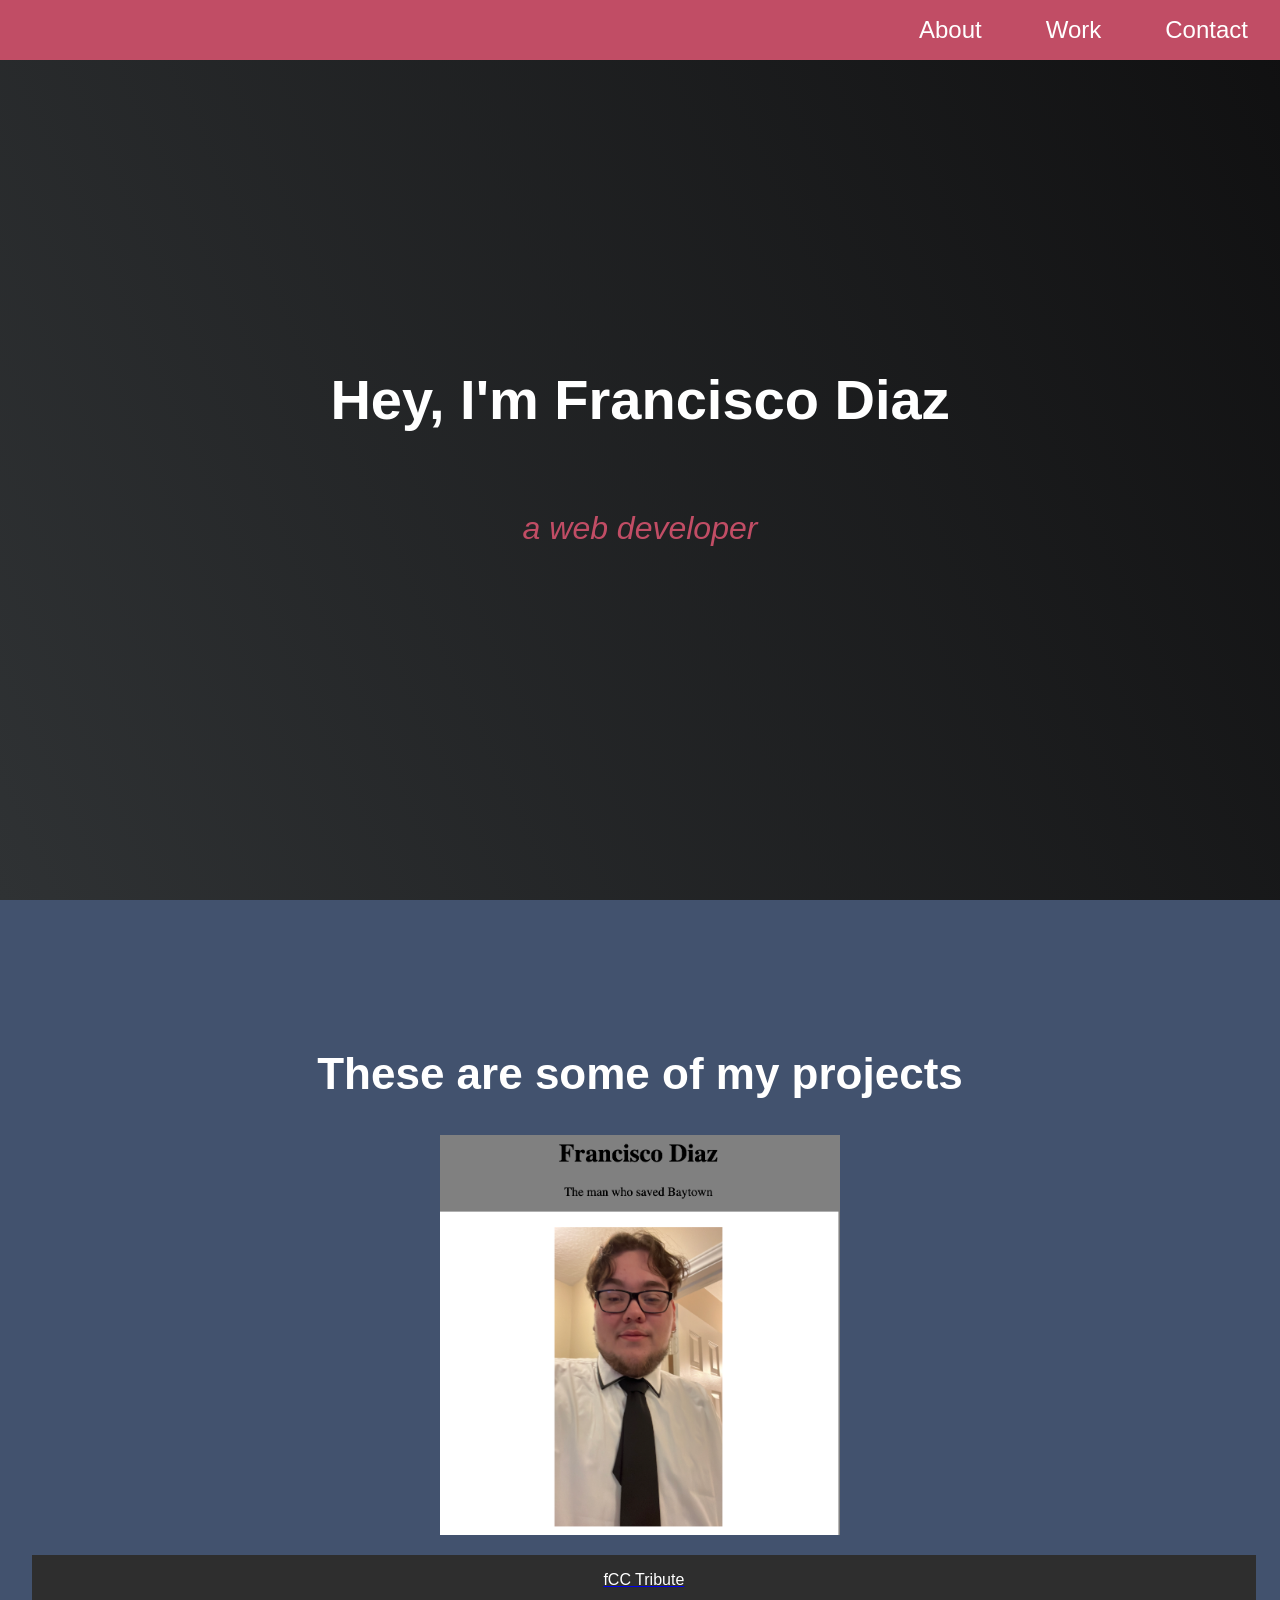
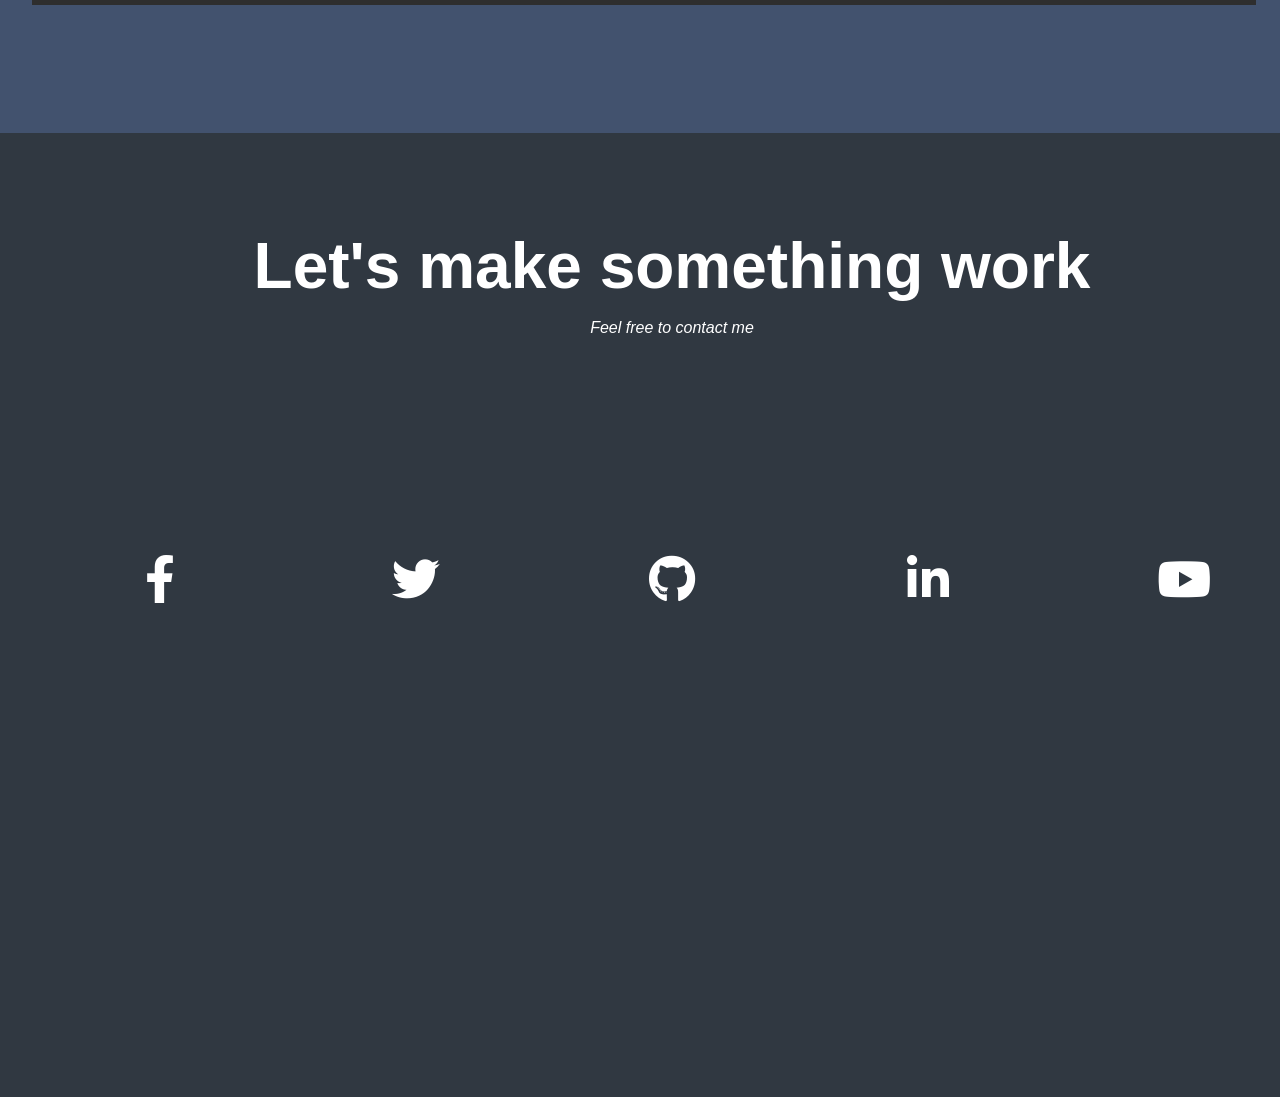
<file: index.html>
<!-- 
The projects section should contain at least one element with a class of project-tile to hold a project
The projects section should contain at least one link to a project
Your portfolio should have a navbar with an id of navbar
The navbar should contain at least one link that you can click on to navigate to different sections of the page
Your portfolio should have a link with an id of profile-link, which opens your GitHub or freeCodeCamp profile in a new tab
Your portfolio should have at least one media query
The height of the welcome section should be equal to the height of the viewport
The navbar should always be at the top of the viewport-->

<!DOCTYPE html>
<html lang="en">
    <head>
        <meta charset="utf-8">
        <meta name="viewport" content="width=device-width, initial-scale=1.0">
        <link rel="stylesheet" href="styles.css">
        <link
      rel="stylesheet"
      href="https://use.fontawesome.com/releases/v5.8.2/css/all.css"
    />
        <title>Portfolio Webpage</title>
    </head>
    <body>

        <!-- Nav Bar Section-->
        <div class="top">
            <nav id="nav-bar">
                <ul id="nav-list">
                    <li clas="nl">
                        <a class="nav-link" href="#welcome-section">About</a>
                    </li>
                    <li clas="nl">
                        <a class="nav-link" href="#projects">Work</a>
                    </li>
                    <li clas="nl">
                        <a class="nav-link" href="#contact">Contact</a>
                    </li>
                </ul>
            </nav>
        </div>

        <!-- Welcoming Section-->
        <section id="welcome-section">
                <h1>
                    Hey, I'm Francisco Diaz
                </h1>
                <p>
                    a web developer
                </p>
        </section>

        <!-- Projects Section-->
        <section id="projects">
                <h2>
                    These are some of my projects
                </h2>
                <div class="projects-grid">
                    <a href="71SrufC4y1L._AC_SL1500_.jpg">
                    <img class="project-img" alt="tribute-page" src="porfolio_project1.png">
                    <p class="project-title">
                        fCC Tribute
                    </p>
                    </a>
                </div>
        </section>

        <!--Contact Info-->
        <section id="contact">
            <div>
            <h3 class="contact-invite">
                Let's make something work
            </h3>
            <p class="coffee">Feel free to contact me</p>
            </div>
        <div>
            <div class="social-icons">
                <a href="">
                  <i class="fab fa-facebook-f"></i>
                </a>
                <a href="">
                  <i class="fab fa-twitter"></i>
                </a>
                <a target="_blank" href="https://github.com/MrCheks">
                  <i class="fab fa-github"></i>
                </a>
                <a target="_blank" href="https://www.linkedin.com/in/francisco-diaz-b72532222//">
                  <i class="fab fa-linkedin-in"></i>
                </a>
                <a href="">
                  <i class="fab fa-youtube"></i>
                </a>
              </div>
        </div>
        </section>
    </body>
</html>
</file>
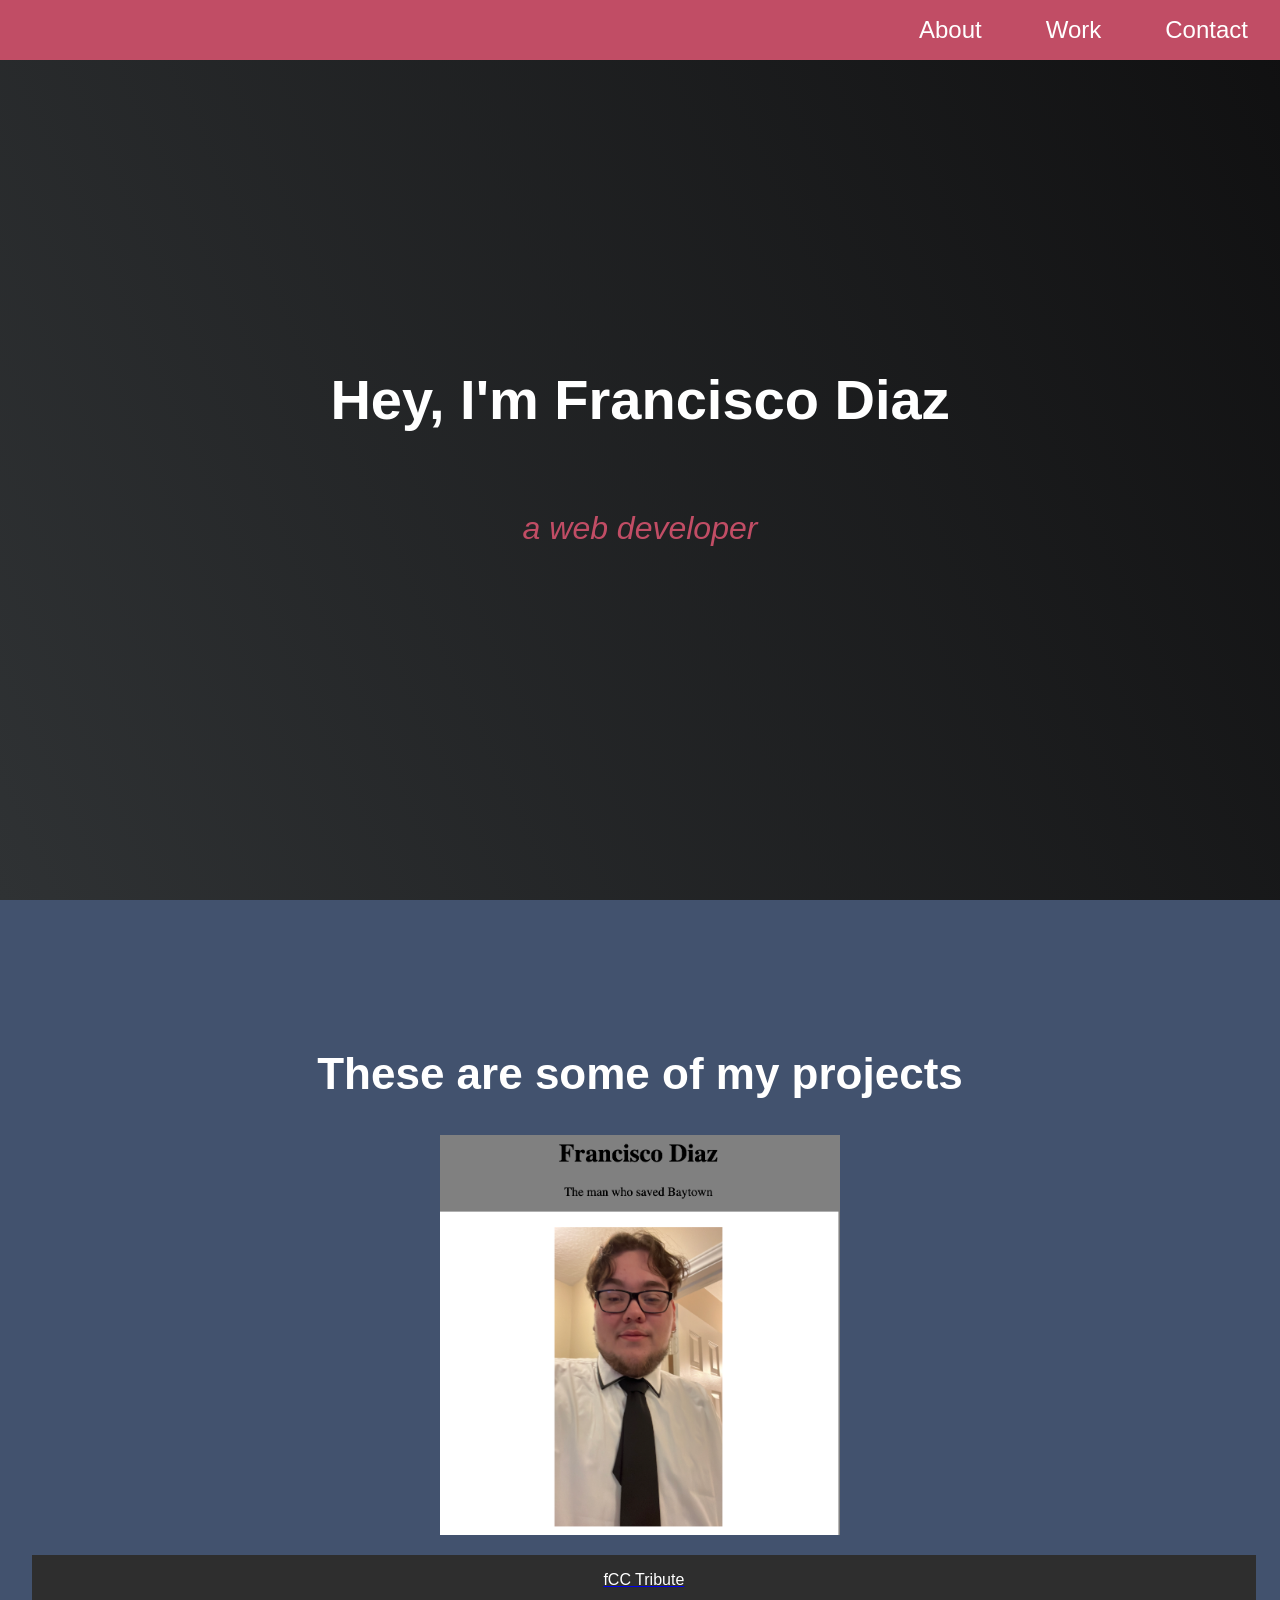
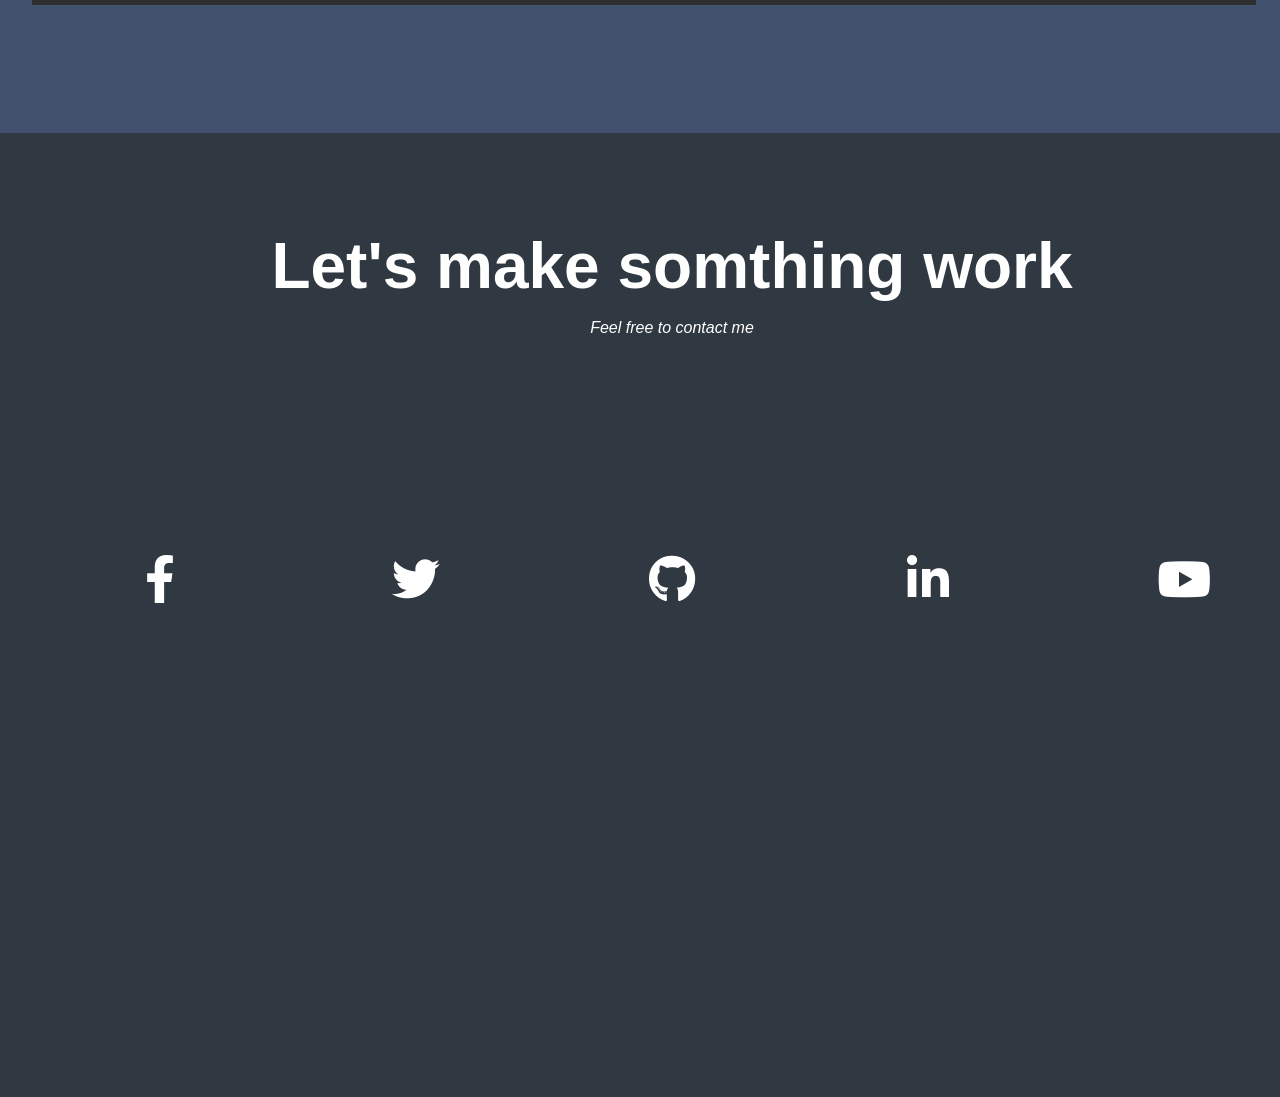
<file: portfolio.html>
<!-- 
The projects section should contain at least one element with a class of project-tile to hold a project
The projects section should contain at least one link to a project
Your portfolio should have a navbar with an id of navbar
The navbar should contain at least one link that you can click on to navigate to different sections of the page
Your portfolio should have a link with an id of profile-link, which opens your GitHub or freeCodeCamp profile in a new tab
Your portfolio should have at least one media query
The height of the welcome section should be equal to the height of the viewport
The navbar should always be at the top of the viewport-->

<!DOCTYPE html>
<html lang="en">
    <head>
        <meta charset="utf-8">
        <meta name="viewport" content="width=device-width, initial-scale=1.0">
        <link rel="stylesheet" href="styles.css">
        <link
      rel="stylesheet"
      href="https://use.fontawesome.com/releases/v5.8.2/css/all.css"
    />
        <title>Portfolio Webpage</title>
    </head>
    <body>

        <!-- Nav Bar Section-->
        <div class="top">
            <nav id="nav-bar">
                <ul id="nav-list">
                    <li clas="nl">
                        <a class="nav-link" href="#welcome-section">About</a>
                    </li>
                    <li clas="nl">
                        <a class="nav-link" href="#projects">Work</a>
                    </li>
                    <li clas="nl">
                        <a class="nav-link" href="#contact">Contact</a>
                    </li>
                </ul>
            </nav>
        </div>

        <!-- Welcoming Section-->
        <section id="welcome-section">
                <h1>
                    Hey, I'm Francisco Diaz
                </h1>
                <p>
                    a web developer
                </p>
        </section>

        <!-- Projects Section-->
        <section id="projects">
                <h2>
                    These are some of my projects
                </h2>
                <div class="projects-grid">
                    <a href="71SrufC4y1L._AC_SL1500_.jpg">
                    <img class="project-img" alt="tribute-page" src="porfolio_project1.png">
                    <p class="project-title">
                        fCC Tribute
                    </p>
                    </a>
                </div>
        </section>

        <!--Contact Info-->
        <section id="contact">
            <div>
            <h3 class="contact-invite">
                Let's make somthing work
            </h3>
            <p class="coffee">Feel free to contact me</p>
            </div>
        <div>
            <div class="social-icons">
                <a href="">
                  <i class="fab fa-facebook-f"></i>
                </a>
                <a href="">
                  <i class="fab fa-twitter"></i>
                </a>
                <a target="_blank" href="https://github.com/MrCheks">
                  <i class="fab fa-github"></i>
                </a>
                <a target="_blank" href="https://www.linkedin.com/in/francisco-diaz-b72532222//">
                  <i class="fab fa-linkedin-in"></i>
                </a>
                <a href="">
                  <i class="fab fa-youtube"></i>
                </a>
              </div>
        </div>
        </section>
    </body>
</html>
</file>
<file: styles.css>
:root{
    --thered : rgb(193, 77, 101);
    --thegray: #42526E;
    --theblack: rgb(46, 46, 46);
 }
 
 html{
    scroll-behavior: smooth;
 }
 
 body {
    margin: 0;
    padding: 0;
    font-family: Helvetica, sans-serif;
 }
 
 #nav-bar{
    background-color: var(--thered);
    position: fixed;
    width: 100%;
    display: flex;
    justify-content: flex-end;
    top: 0;
    left: 0;
 }
 
 li{
    list-style: none;
 }
 
 a.nav-link{
    color: white;
    text-decoration: none;
    font-size: 1.5em;
    padding: 1.04rem 2rem;
 }
 
 a.nav-link:hover{
    background-color: var(--thegray);
    cursor: pointer;
 }
 
 #nav-list{
    display: flex;
    flex-direction: row;
 }
 
 #welcome-section{
    height: 100vh;
    width: 100%;
    display: flex;
    flex-direction: column;
    align-items: center;
    justify-content: center;
    background: var(--theblack);
    background-image: linear-gradient(
      65deg,
      #2f3234 0%,
      #101011 100%
    );
 }
 
 h1{
    color: white;
    font-size: 3.5rem;
    font-weight: 700;
 }
 
 #welcome-section > p{
    color: var(--thered);
    display: flex;
    justify-content: center;
    font-size: 2rem;
    font-style: italic;
    font-weight: 100;
 }
 
 #projects{
    background-color: var(--thegray);
    padding: 7rem 2rem;
    text-align: center;
 }

#projects > h2{
    color: white;
    font-size: 2.75em;
 }
 
 .project-img{
   height: 400px;
   width: 400px;
 }

/*.project-img{
   height: calc(100% - 6.8rem);
   width: 100%;
   object-fit: cover;
}
 */
 
.project-title{
   color: white;
   width: 98%;
   background-color: var(--theblack);
   padding: 1em;
}

/* .projects-grid{
   display: grid;
   grid-template-columns: repeat(auto-fit, minmax(320px, 1fr));
 }
*/

 #contact{
    width: 100%;
    height: 100vh;
    background-color: rgba(48,56,65,255);
    text-align: center;
    color: white;
    padding: 2rem 2rem;; 
 }

h3.contact-invite{
   font-size: 4rem;
   margin-bottom: 0;
}

p.coffee{
   font-style: italic;
}

 .social-icons {
   display: grid;
   font-size: 3rem;
   grid-template-columns: repeat(5, 1fr);
   grid-auto-flow: column;
   grid-auto-columns: 1fr;
   align-items: center;
   padding-top: 200px;
 }

 .social-icons > a{
   color: white;
   text-decoration: none;
 }
</file>
